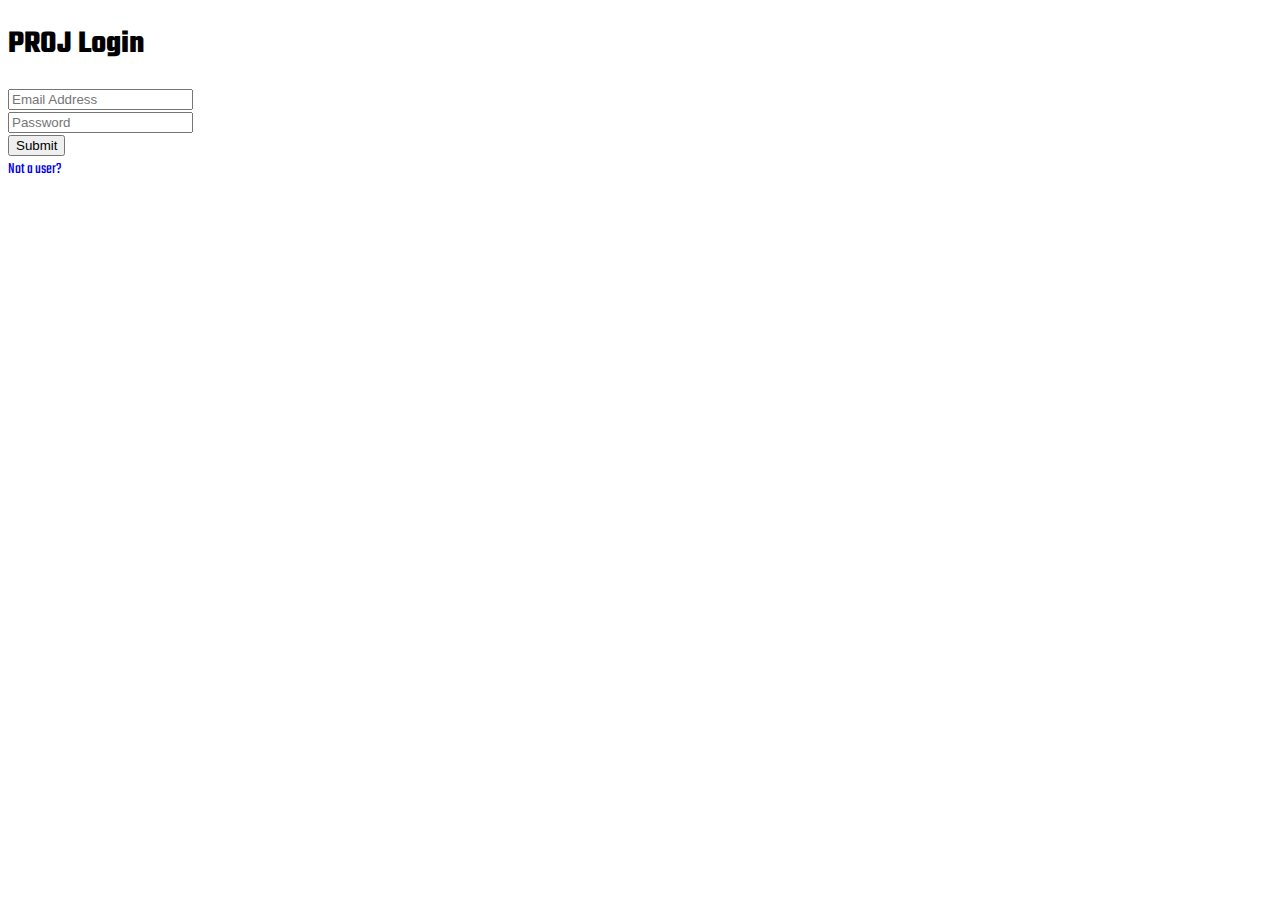
<file: src/main/resources/static/index.html>
<!DOCTYPE html>
<html lang="en">

<head>
    <meta charset="UTF-8">
    <meta http-equiv="X-UA-Compatible" content="IE=edge">
    <meta name="viewport" content="width=device-width, initial-scale=1.0">
    <link href="https://cdn.jsdelivr.net/npm/bootstrap@5.0.2/dist/css/bootstrap.min.css" rel="stylesheet"
        integrity="sha384-EVSTQN3/azprG1Anm3QDgpJLIm9Nao0Yz1ztcQTwFspd3yD65VohhpuuCOmLASjC" crossorigin="anonymous">
    <link rel="preconnect" href="https://fonts.googleapis.com">
    <link rel="preconnect" href="https://fonts.gstatic.com" crossorigin>
    <link href="https://fonts.googleapis.com/css2?family=Teko&display=swap" rel="stylesheet">
    <link rel="stylesheet" href="styles.css">
    <title>PROJ Login</title>
</head>

<body>
    <div class="p-5 title">
        <h1>PROJ Login</h1>
        <form class="mb-3">
            <div class="mb-3">
                <input type="email" class="form-control" id="email" aria-describedby="emailHelp"
                    placeholder="Email Address">
            </div>
            <div class="mb-3">
                <input type="password" class="form-control" id="password" placeholder="Password">
            </div>
            <button type="submit" class="btn btn-outline-dark">Submit</button>
        </form>
        <a href="/registration" class="text-dark" style="text-decoration: none;">Not a user?</a>
    </div>
    <script src="https://cdn.jsdelivr.net/npm/bootstrap@5.0.2/dist/js/bootstrap.bundle.min.js"
        integrity="sha384-MrcW6ZMFYlzcLA8Nl+NtUVF0sA7MsXsP1UyJoMp4YLEuNSfAP+JcXn/tWtIaxVXM"
        crossorigin="anonymous"></script>
</body>

</html>
</file>
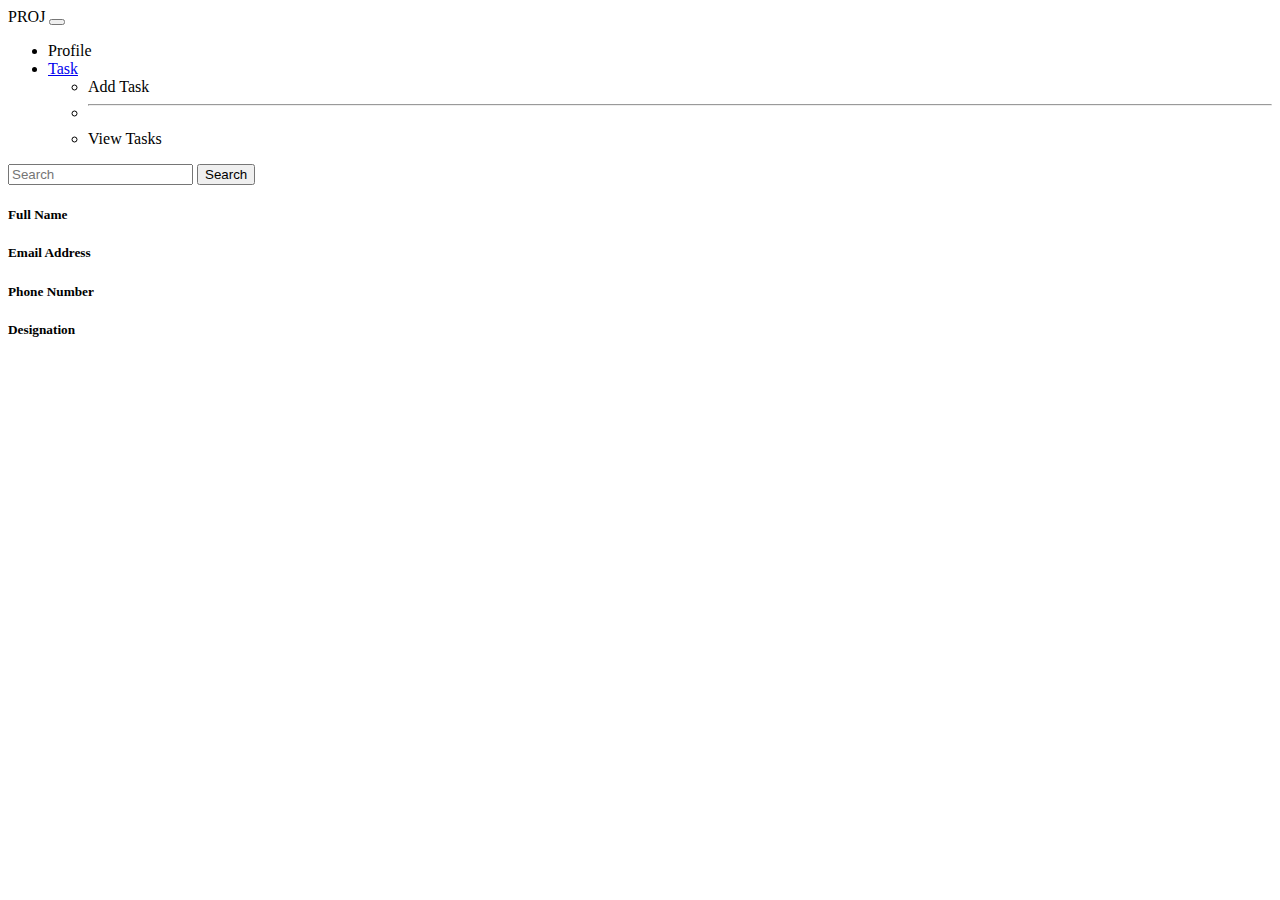
<file: src/main/resources/templates/user-profile.html>
<!DOCTYPE html>
<html lang="en">

<head>
    <meta charset="UTF-8">
    <meta http-equiv="X-UA-Compatible" content="IE=edge">
    <meta name="viewport" content="width=device-width, initial-scale=1.0">
    <link href="https://cdn.jsdelivr.net/npm/bootstrap@5.0.2/dist/css/bootstrap.min.css" rel="stylesheet"
        integrity="sha384-EVSTQN3/azprG1Anm3QDgpJLIm9Nao0Yz1ztcQTwFspd3yD65VohhpuuCOmLASjC" crossorigin="anonymous">
    <title>PROJ Profile</title>
</head>

<body>

    <nav class="navbar navbar-expand-lg navbar-light bg-light">
        <div class="container-fluid">
            <a class="navbar-brand">PROJ</a>
            <button class="navbar-toggler" type="button" data-bs-toggle="collapse"
                data-bs-target="#navbarSupportedContent" aria-controls="navbarSupportedContent" aria-expanded="false"
                aria-label="Toggle navigation">
                <span class="navbar-toggler-icon"></span>
            </button>
            <div class="collapse navbar-collapse" id="navbarSupportedContent">
                <ul class="navbar-nav me-auto mb-2 mb-lg-0">
                    <li class="nav-item">
                        <a class="nav-link" data-th-href="@{/profile/{id} (id = ${userProfile.id})}">Profile</a>
                    </li>
                    <li class="nav-item dropdown">
                        <a class="nav-link dropdown-toggle" href="#" id="navbarDropdown" role="button"
                            data-bs-toggle="dropdown" aria-expanded="false">
                            Task
                        </a>
                        <ul class="dropdown-menu" aria-labelledby="navbarDropdown">
                            <li><a class="dropdown-item" data-th-href="@{/task/{id} (id = ${userProfile.id})}">Add
                                    Task</a>
                            </li>
                            <li>
                                <hr class="dropdown-divider">
                            </li>
                            <li><a class="dropdown-item" data-th-href="@{/view-task/{id} (id = ${userProfile.id})}">View
                                    Tasks</a></li>
                        </ul>
                    </li>
                </ul>
                <form class="d-flex">
                    <input class="form-control me-2" type="search" placeholder="Search" aria-label="Search">
                    <button class="btn btn-outline-success" type="submit">Search</button>
                </form>
            </div>
        </div>
    </nav>
    <div class="container-fluid p-5">
        <div class="row">
            <div class="col">
                <h1 data-th-text="${userProfile.username}"></h1>
                <p data-th-text="${userProfile.fullName}"></p>
                <p data-th-text="${userProfile.roleName}"></p>
            </div>
            <div class="col">
                <div class="row">
                    <div class="col-md-6">
                        <h5>
                            Full Name
                        </h5>
                    </div>
                    <div class="col-md-6">
                        <p data-th-text="${userProfile.fullName}"></p>
                    </div>
                </div>
                <div class="row">
                    <div class="col-md-6">
                        <h5>
                            Email Address
                        </h5>
                    </div>
                    <div class="col-md-6">
                        <p data-th-text="${userProfile.email}"></p>
                    </div>
                </div>
                <div class="row">
                    <div class="col-md-6">
                        <h5>
                            Phone Number
                        </h5>
                    </div>
                    <div class="col-md-6">
                        <p data-th-text="${userProfile.phone}"></p>
                    </div>
                </div>
                <div class="row">
                    <div class="col-md-6">
                        <h5>
                            Designation
                        </h5>
                    </div>
                    <div class="col-md-6">
                        <p data-th-text="${userProfile.designationName}"></p>
                    </div>
                </div>
            </div>
        </div>
    </div>
    <script src="https://cdn.jsdelivr.net/npm/bootstrap@5.0.2/dist/js/bootstrap.bundle.min.js"
        integrity="sha384-MrcW6ZMFYlzcLA8Nl+NtUVF0sA7MsXsP1UyJoMp4YLEuNSfAP+JcXn/tWtIaxVXM"
        crossorigin="anonymous"></script>
</body>

</html>
</file>
<file: src/main/resources/static/styles.css>
.title {
    font-family: 'Teko',
        sans-serif;
}

.error {
    color: red;
}
</file>
